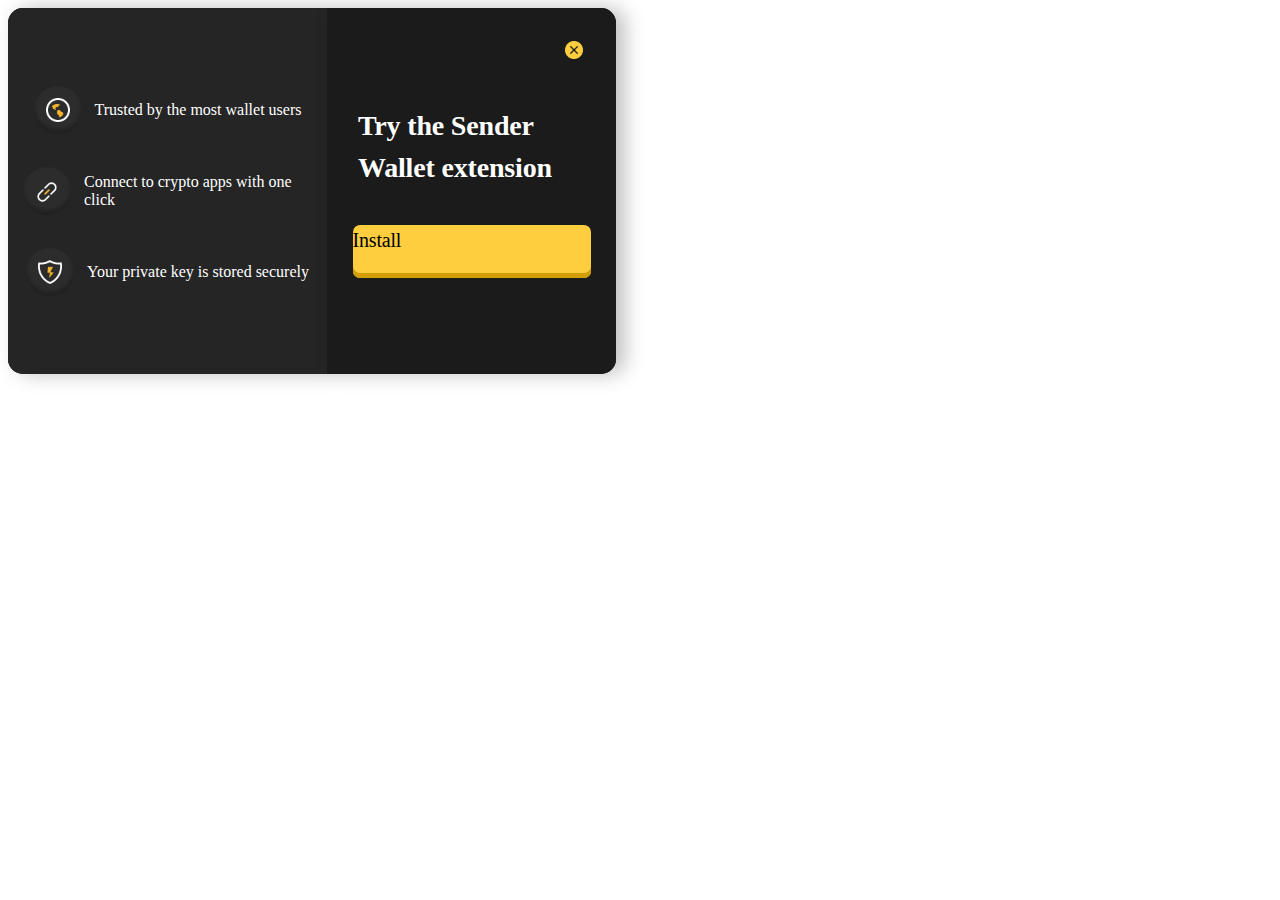
<file: index.html>
<!DOCTYPE html>
<html>
<head>
<link rel="stylesheet" href="index.css">
<script>
  function installClicked () {
    window.open('https://chrome.google.com/webstore/detail/sender-wallet/epapihdplajcdnnkdeiahlgigofloibg?utm_source=chrome-ntp-icon')
  }
</script>
</head>
<body>
  <div class="popup">
    <a class="close-btn" onclick="">
      <img src="./imgs/close.png">
    </a>
    <div class="left">
      <div class="item">
        <img src="./imgs/desc_1.png" />
        <div>Trusted by the most wallet users</div>
      </div>
      <div class="item">
        <img src="./imgs/desc_2.png" />
        <div>Connect to crypto apps with one click</div>
      </div>
      <div class="item">
        <img src="./imgs/desc_3.png" />
        <div>Your private key is stored securely</div>
      </div>
    </div>
    <div class="right">
      <div class="install-desc">Try the Sender Wallet extension</div>
      <a class="install-btn" onclick="installClicked()">
        <div class="install-font">Install</div>
      </a>
    </div>
  </div>
</body>
</html>
</file>
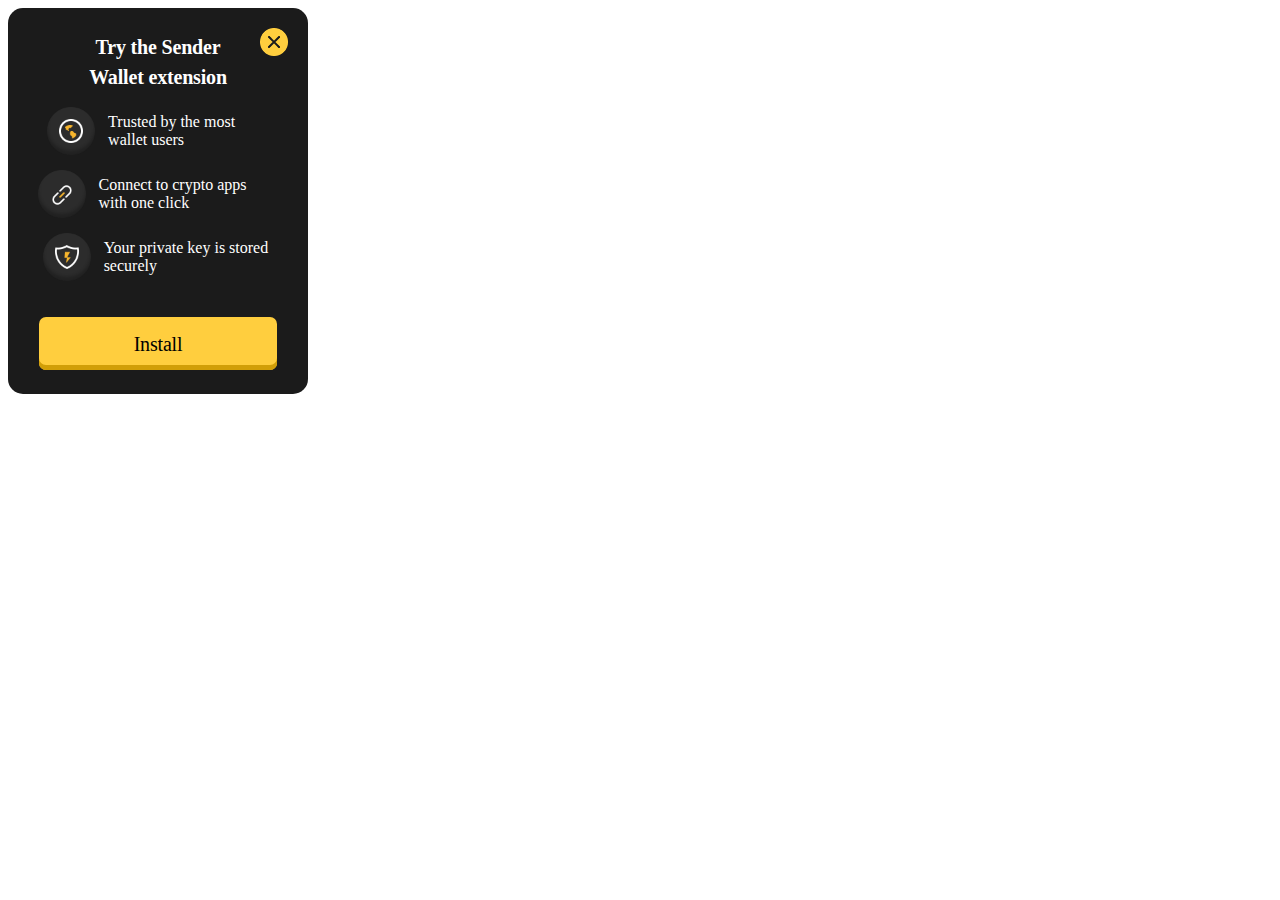
<file: index-mobile.html>
<!DOCTYPE html>
<html>
<head>
<link rel="stylesheet" href="index-mobile.css">
<script>
  function installClicked () {
    window.open('https://chrome.google.com/webstore/detail/sender-wallet/epapihdplajcdnnkdeiahlgigofloibg?utm_source=chrome-ntp-icon')
  }
</script>
</head>
<body>
  <div class="popup">
    <a class="close-btn" onclick="">
      <img src="./imgs/close.png">
    </a>

    <div class="install-desc">Try the Sender Wallet extension</div>
    <div class="item">
      <img src="./imgs/desc_1.png">
      <div>Trusted by the most wallet users</div>
    </div>
    <div class="item">
      <img src="./imgs/desc_2.png">
      <div>Connect to crypto apps with one click</div>
    </div>
    <div class="item">
      <img src="./imgs/desc_3.png">
      <div>Your private key is stored securely</div>
    </div>

    <a class="install-btn" onclick="installClicked()">
      <div class="install-font">Install</div>
    </a>
  </div>
</body>
</html>
</file>
<file: index.css>
.popup {
  display: flex;
  flex-direction: row;
  background-color: #1B1B1B;
  width: 608px;
  height: 366px;
  border-radius: 15px 15px 15px 15px;
  position: relative;
}
.close-btn {
  position: absolute;
  right: 4.93%;
  top: 8.2%;
  width: 24px;
  height: 24px;
  display: flex;
  align-items: center;
  justify-content: center;
}
.close-btn:hover {
  background-color: rgba(218, 164, 3, 0.2);
  border-radius: 24px;
  cursor:pointer;
}
.close-btn img {
  width: 18px;
  height: 18px;
}
.left {
  flex: 1;
  display: flex;
  flex-direction: column;
  background: #252525;
  box-shadow: 9px 0px 20px rgba(0, 0, 0, 0.25);
  border-radius: 15px 0px 0px 15px;
  align-items: center;
  justify-content: space-around;
  padding: 10% 15px;
}
.item {
  display: flex;
  flex-direction: row;
  align-items: center;
}
.item img {
  width: 48px;
  height: 48px;
  margin-right: 13px;
}
.item div {
  color: white;
}
.right {
  flex: 1;
  display: flex;
  flex-direction: column;
  align-items: center;
  justify-content: center;
  background-color: #1B1B1B;
  box-shadow: 9px 0px 20px rgba(0, 0, 0, 0.25);
  border-radius: 0px 15px 15px 0px;
}
.install-desc {
  align-self: center;
  font-family: Poppins;
  font-style: normal;
  font-weight: bold;
  font-size: 28px;
  line-height: 42px;
  letter-spacing: -0.177778px;
  width: 78.6%;

  color: #FFFFFF;
}
.install-btn {
  width: 238px;
  height: 53px;
  left: 336px;
  top: 219px;
  margin-top: 36px;

  background: #FFCE3E;
  box-shadow: inset 0px -5px 0px #D19E07;
  border-radius: 7px;
}
.install-btn:hover {
  cursor:pointer;
}
.install-font {
  font-family: Poppins;
  font-style: normal;
  font-weight: 500;
  font-size: 20px;
  line-height: 30px;
  letter-spacing: -0.177778px;
  color: #000000;
}
</file>
<file: index-mobile.css>
.popup {
  width: 300px;
  height: 386px;
  background-color: #1B1B1B;
  border-radius: 15px 15px 15px 15px;
  position: relative;
  display: flex;
  flex: 1;
  align-items: center;
  justify-content: center;
  flex-direction: column;
}

.close-btn {
  position: absolute;
  right: 15px;
  top: 15px;
  width: 38px;
  height: 38px;
  display: flex;
  align-items: center;
  justify-content: center;
}
.close-btn:hover {
  background-color: rgba(218, 164, 3, 0.2);
  border-radius: 38px;
  cursor:pointer;
}
.close-btn img {
  width: 28px;
  height: 28px;
}

.install-desc {
  width: 60%;
  font-family: Poppins;
  font-style: normal;
  font-weight: bold;
  font-size: 20px;
  line-height: 30px;
  display: flex;
  align-items: center;
  text-align: center;
  letter-spacing: -0.177778px;

  color: #FFFFFF;
}

.item {
  display: flex;
  flex-direction: row;
  align-items: center;
  justify-content: center;
  margin-top: 15px;
}
.item img {
  width: 48px;
  height: 48px;
  margin-right: 13px;
}
.item div {
  width: 60%;
  color: white;
}

.install-btn {
  width: 238px;
  height: 53px;
  left: 336px;
  top: 219px;
  margin-top: 36px;

  background: #FFCE3E;
  box-shadow: inset 0px -5px 0px #D19E07;
  border-radius: 7px;
  display: flex;
  align-items: center;
  justify-content: center;
}
.install-btn:hover {
  cursor:pointer;
}
.install-font {
  font-family: Poppins;
  font-style: normal;
  font-weight: 500;
  font-size: 20px;
  line-height: 30px;
  letter-spacing: -0.177778px;
  color: #000000;
}
</file>
